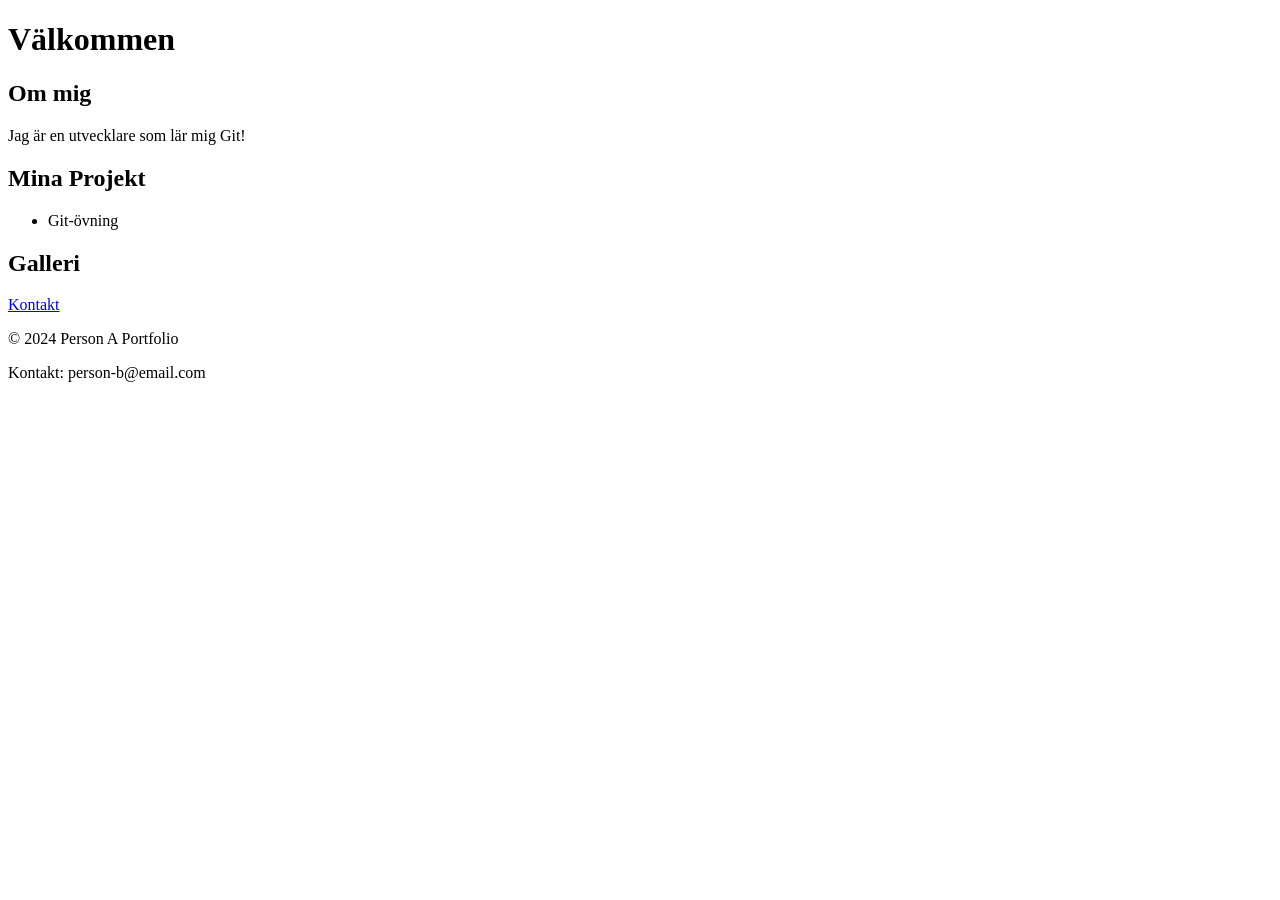
<file: index.html>
<!DOCTYPE html>
<html>
  <head>
    <title>Min Portfolio</title>
  </head>
  <body>
    <h1>Välkommen</h1>
    <section id="about">
      <h2>Om mig</h2>
      <p>Jag är en utvecklare som lär mig Git!</p>
    </section>
    <section id="projects">
      <h2>Mina Projekt</h2>
      <ul>
        <li>Git-övning</li>
      </ul>
    </section>
    <section id="gallery"><h2>Galleri</h2></section>
    <div class="image-grid"></div>
    <nav>
      <a href="contact.html">Kontakt</a>
    </nav>
    <footer>
      <p>© 2024 Person A Portfolio</p>
      <p>Kontakt: person-b@email.com</p>
    </footer>
  </body>
</html>
</file>
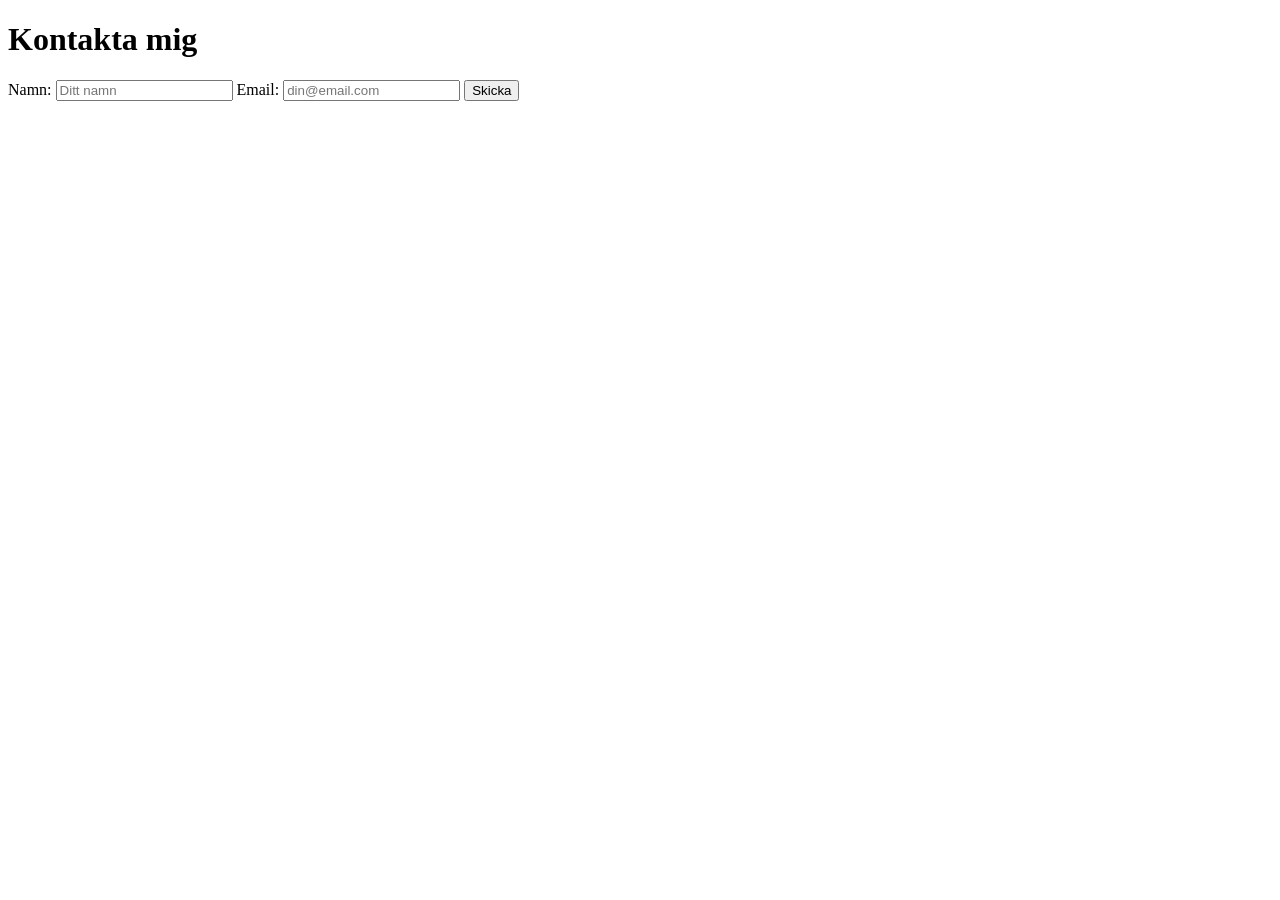
<file: contact.html>
<!DOCTYPE html>
<html>
  <head>
    <title>Kontakt</title>
  </head>
  <body>
    <h1>Kontakta mig</h1>
    <form>
      <label>Namn: <input type="text" placeholder="Ditt namn" /></label>
      <label>Email: <input type="email" placeholder="din@email.com" /></label>
      <button>Skicka</button>
    </form>
  </body>
</html>
</file>
